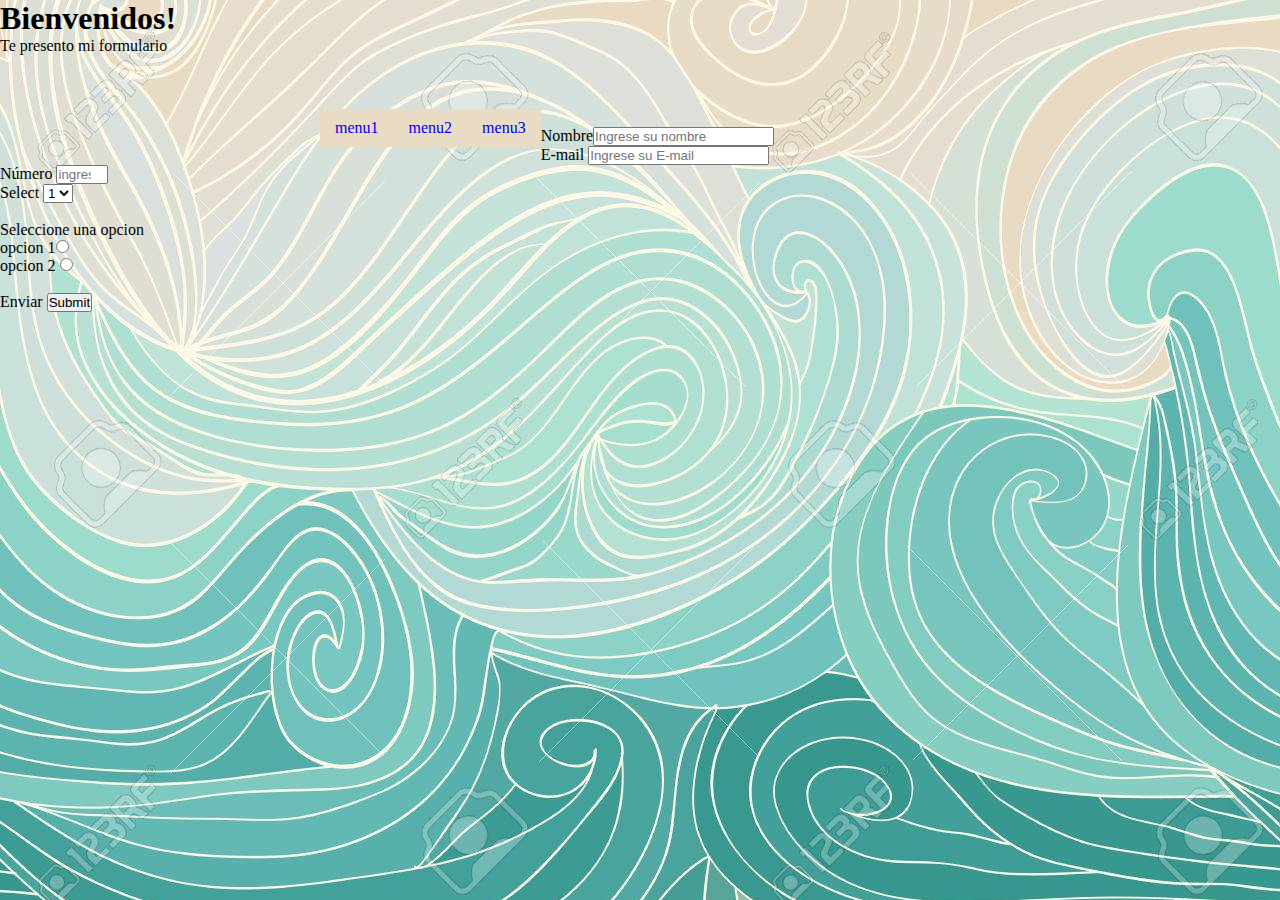
<file: form-page.html>
<!DOCTYPE html>
<html lang="es">
<head>
    <meta charset="UTF-8">
    <meta http-equiv="X-UA-Compatible" content="IE=edge">
    <meta name="viewport" content="width=device-width, initial-scale=1.0">
    <link rel="stylesheet" href="style-index.css">
    <title>Mi pagina de encuestas</title>
</head>
<body>
    <script src="https://cdn.freecodecamp.org/testable-projects-fcc/v1/bundle.js"></script>
    <div id="contenedor">
    <header class="header">
        <h1 id="title">Bienvenidos!</h1>
        <p id="description"> Te presento mi formulario</p>
    </header>
    <br>
    <br>
    <br>

    <nav class=menu>
        <ul>
            <li class=sub><a href="#">menu1</a>
                <ul>
                    <li><a href="#">submenu1</a></li>
                    <li><a href="#">submenu2</a></li>
                </ul>
            </li>                
            <li class=sub><a href="#">menu2</a>
            </li>
            
            <li class=sub><a href="#">menu3</a>
                <ul>
                    <li><a href="#">submenu1</a></li>
                    <li><a href="#">submenu2</a>
                        <ul>
                            <li><a href="#">subsubmenu1</a>              
                                    <li><a href="#">submenu1</a></li>
                                    <li><a href="#">submenu2</a></li>
                                    <li><a href="#">submenu3</a></li>
                                </ul>
                            
                            </li>
                            <li><a href="#">subsubmenu2</a></li>
                        </ul>
                    </li>
                </ul>
            </li>
        </ul>
    </nav>

    <br>
    
    <form id="survey-form" action="">
        <label id="name-label">Nombre<input type="text" id="name" placeholder="Ingrese su nombre" required></label>
        <br>
        <label id="email-label">E-mail <input type="email" id="email" placeholder="Ingrese su E-mail" required></label>
        <br>
        <label id="number-label">Número <input type="number" max="90" min="15" id="number" placeholder="ingrese el número"></label>
        <br>
        <label for="select">Select <select id="dropdown" name="select"></label>
        <option value="1">1</option>
        <option value="2">2</option>
        </select>
        <br>
        <br>
        <label>Seleccione una opcion</label>
        <br>
        <label for="op1">opcion 1<input type="radio" id="op1" name="op1" value="1" >
        </label>
        <br>
        <label for="op2">opcion 2 <input type="radio" id="op2" name="op2" value="2"></label>
        <br>
        <br>

        <label>Enviar <input type="submit" id="submit"></label>

    </form>
</div>
</body>
</html>
</file>
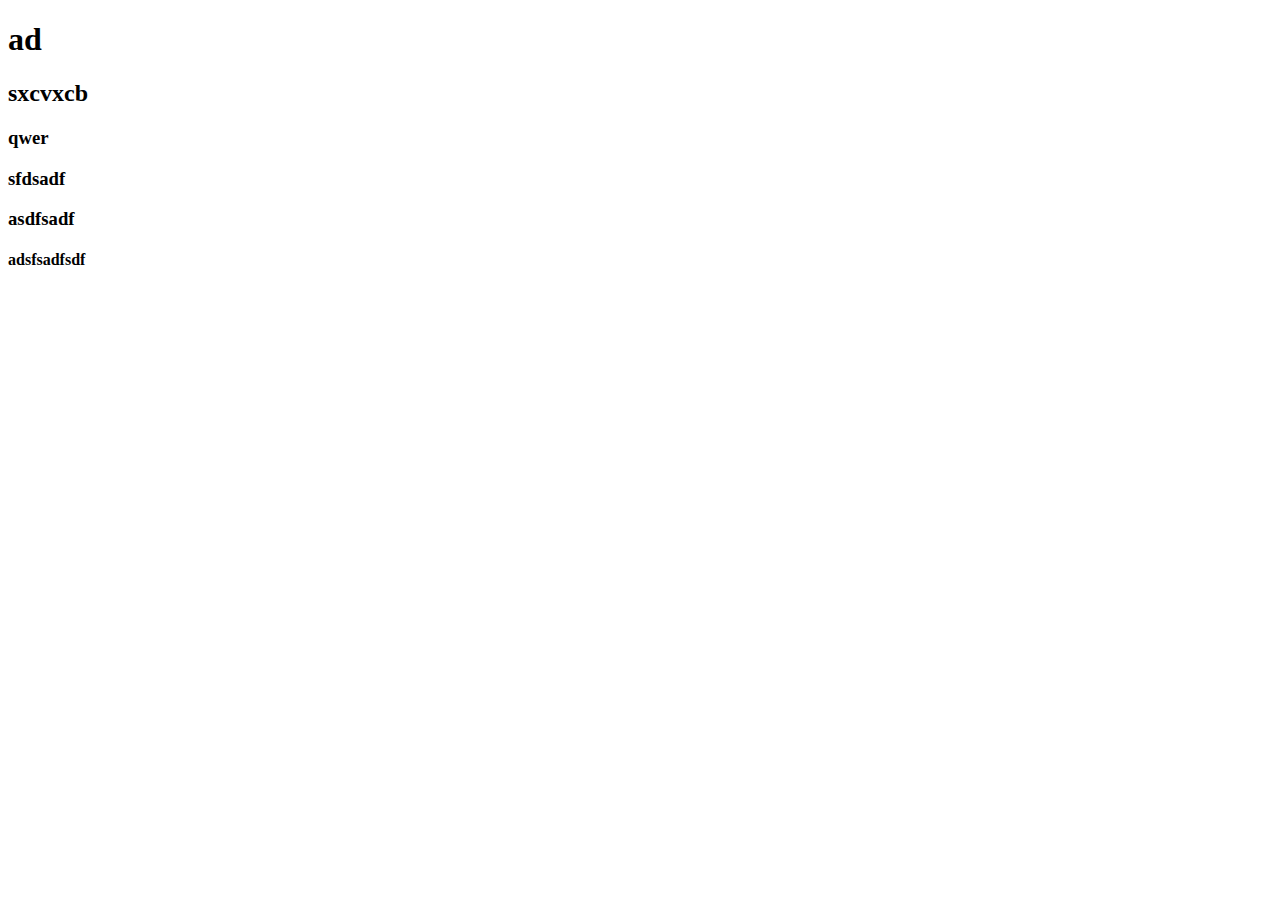
<file: portfolio-page.html>
<!DOCTYPE html>
<html lang="en">
<head>
    <meta charset="UTF-8">
    <meta http-equiv="X-UA-Compatible" content="IE=edge">
    <meta name="viewport" content="width=device-width, initial-scale=1.0">
    <title>Document</title>
</head>
<body>
    <header>
        <h1>ad</h1>
        <h2>sxcvxcb</h2>
    </header>
    <nav>
        <h3>qwer</h3>
        <h3>sfdsadf</h3>
        <h3>asdfsadf</h3>
    </nav>
    <section>
        <div>
            <footer>
                <h4>adsfsadfsdf</h4>
            </footer>
        </div>
    </section>
    <footer></footer>
</body>
</html>
</file>
<file: style-index.css>
*{
    margin:0;
    padding:0;
}

body {
    background: url('img/textura.jpg');
    display:flex;
    flex-direction:column;
}

/*reglas para index*/
/* Titulo*/

.titulo {
    background-color: #3F9F98;
    width: 25%;
    ma

}


nav {
    margin:auto;
    width: 50%;
}

ul,ol { 
    list-style:none;
}

.menu li a {
    background-color:#EADBC4;
    
    text-decoration: none;
    padding: 10px 15px;
    display:block;
}

.menu li a:hover {
    background-color:#7DCABD;
}

.sub {
    float:left;
    list-style: none;
}

.menu li ul {
    display:none;
    position:absolute;
    width:140px;
}

.menu li ul li {
    position:relative;
}

.menu li:hover > ul {
    display:block;
}

.menu li ul li ul {
    /* margin-top:20px; */
    left:140px;
    top:0px;

}
</file>
